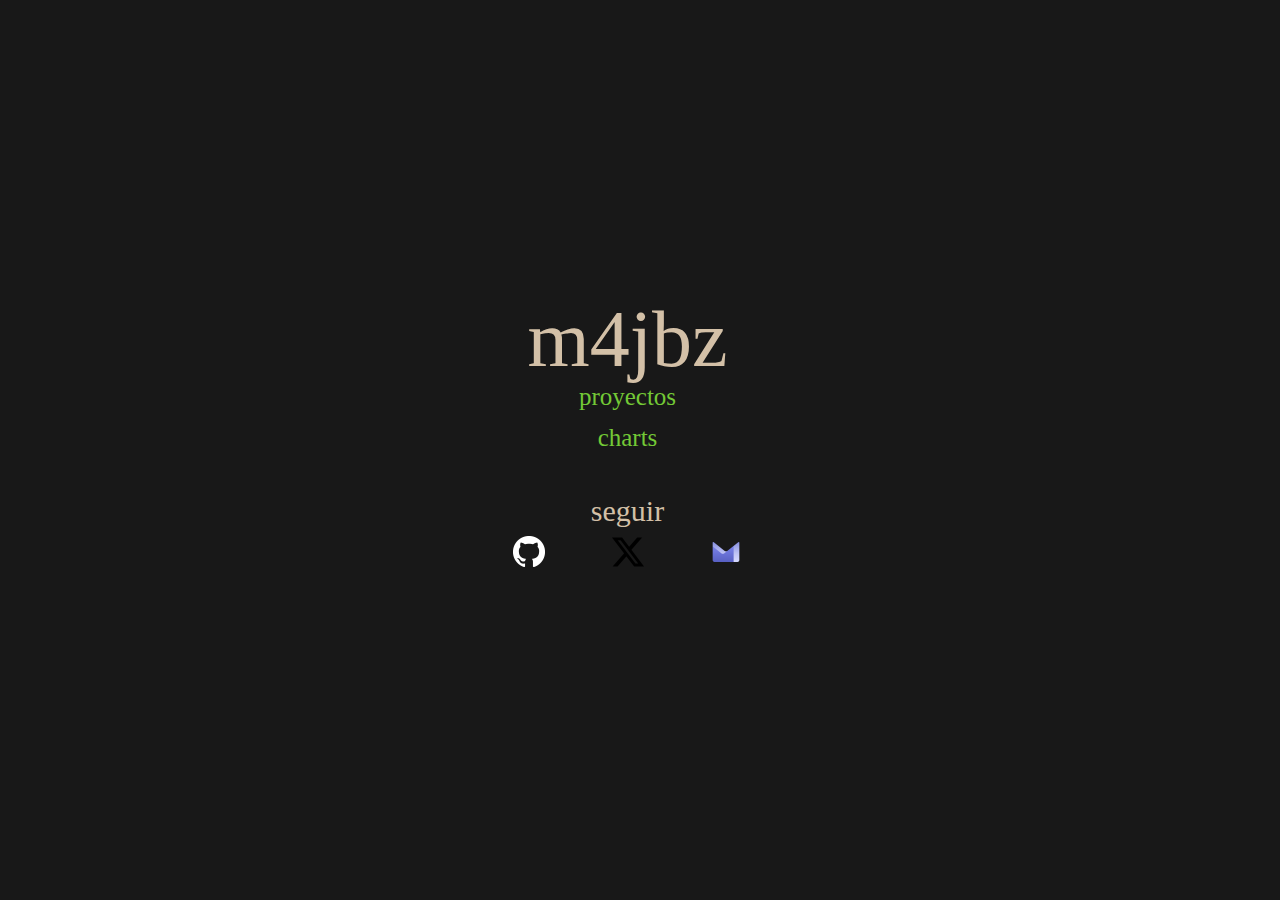
<file: index.html>
<!DOCTYPE html>
<html lang="en">
<head>
    <meta charset="UTF-8">
    <meta name="viewport" content="width=device-width, initial-scale=1.0">
    <title>m4jbz</title>
    <link rel="stylesheet" href="styles.css">
</head>
<body>
    <div class="box">
        <div class="links">
            <h1>m4jbz</h1>
            <a href="/projects" class="text-link text-link-first">proyectos</a> <br><br>
            <a href="/graph_app/" class="text-link text-link-first">charts</a> <br><br>
            <!--<a href="/school/timeline/" class="text-link text-link-first">linea del tiempo</a>-->
        </div>
        <div class="links">
            <h2>seguir</h2>
            <!--LINKS TO SOCIAL MEDIA-->
            <a href="https://github.com/m4jbz" class="text-link text-link-first" title="Github">
                <img class="icon-link icon-link-first" src="images/github.png" target="_blank">
            </a>
            <a href="https://x.com/marco271828" class="text-link text-link-first" title="Twitter">
                <img class="icon-link icon-link-first" src="images/twitter.png" target="_blank">
            </a>
            <a href="mailto:marcoajb05@proton.me" class="text-link text-link-first" title="Mail">
                <img class="icon-link icon-link-first" src="images/proton.png" target="_blank">
            </a>
        </div>
    </div>
</body>
</html>
</file>
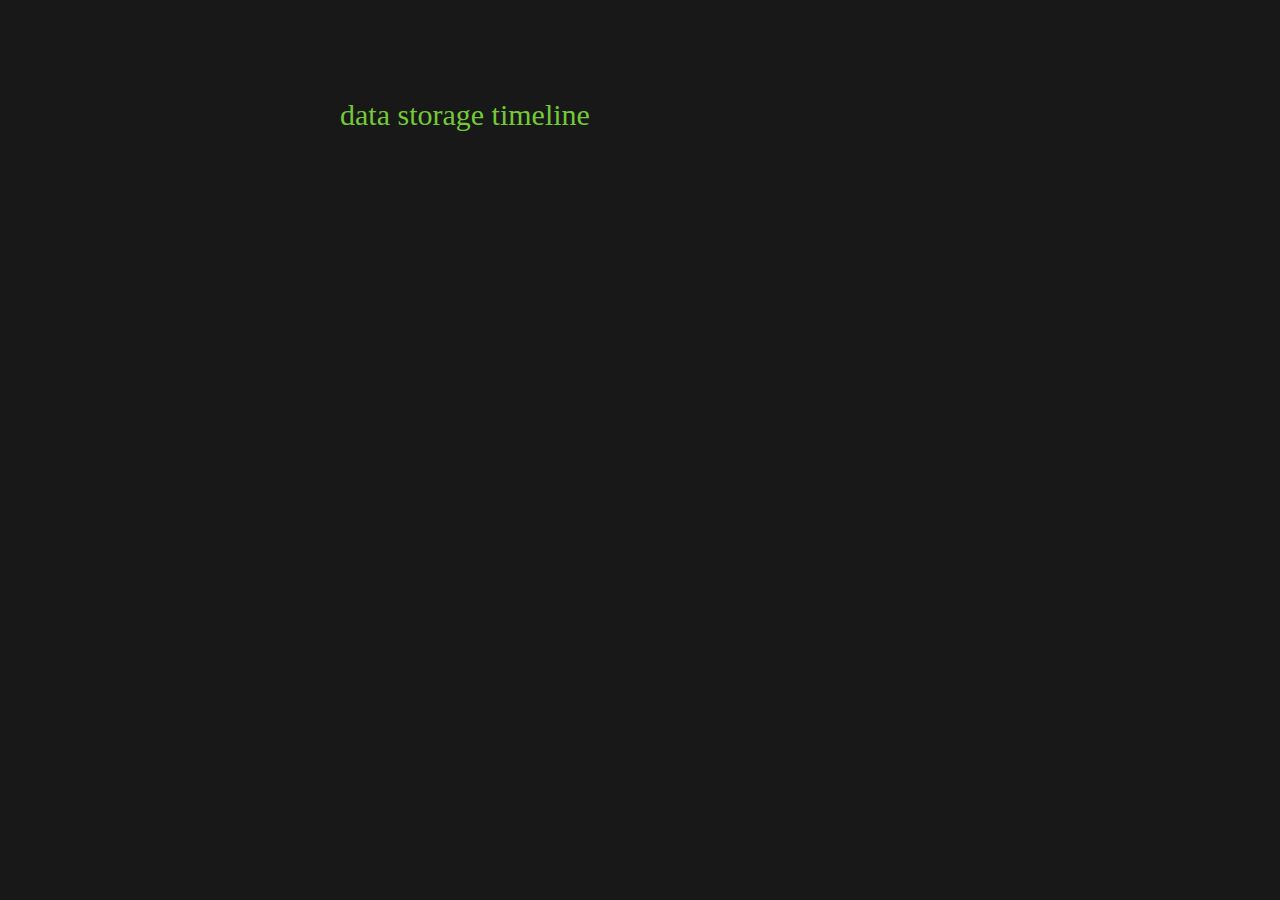
<file: school/index.html>
<!DOCTYPE html>
<html lang="en">
<head>
    <meta charset="UTF-8">
    <meta name="viewport" content="width=device-width, initial-scale=1.0">
    <title>m4jbz</title>
    <link rel="stylesheet" href="../styles.css">
</head>
<body>
    <div class="box-p">
        <div class="projects">
            <a href="timeline/index.html"  title="Gol">
                <h2>data storage timeline</h2>
            </a>
        </div>
    </div>
</body>
</html>
</file>
<file: styles.css>
html, body, div, span, applet, object, iframe,
h1, h2, h3, h4, h5, h6, p, blockquote, pre,
a, abbr, acronym, address, big, cite, code,
del, dfn, em, img, ins, kbd, q, s, samp,
small, strike, strong, sub, sup, tt, var,
b, u, center,
dl, dt, dd,
fieldset, form, label, legend,
table, caption, tbody, tfoot, thead, tr, th, td,
article, aside, canvas, details, embed, 
figure, figcaption, footer, header, hgroup, 
menu, nav, output, ruby, section, summary,
time, mark, audio, video {
	margin: 0;
	padding: 0;
	border: 0;
	font-size: 100%;
	font: inherit;
	vertical-align: baseline;
}
/* HTML5 display-role reset for older browsers */
article, aside, details, figcaption, figure, 
footer, header, hgroup, menu, nav, section {
	display: block;
}
body {
	line-height: 1;
}
ol, ul {

}
blockquote, q {
	quotes: none;
}
blockquote:before, blockquote:after,
q:before, q:after {
	content: '';
	content: none;
}
table {
	border-collapse: collapse;
	border-spacing: 0;
}

html, body {
    height: 100%;
}

body {
    display: table;
    height: 100%;
    width: 100%;
    text-align: center;
    background: #181818;
    color: #d3c0a7;
}

.box {
    display: table-cell;
    vertical-align: middle;
}

.box h1 {
    font-size: 80px;
    margin-bottom: 5px;
}

.box h2 {
    font-size: 30px;
    margin-bottom: 10px;
}

.projects {
    text-align: left;
    margin-top: 100px;
	padding: 0;
	border: 0;
}

.p-img {
    width: 300px;
    margin: auto;
}

.box-p {
    max-width: 600px;
    margin: auto;
    vertical-align: top;
}

.box-p h1 {
    font-size: 80px;
    margin-bottom: 5px;
}

.box-p h2 {
    font-size: 30px;
    margin-bottom: 10px;
}

a {
    font-kerning: normal;
    font-size: 25px;
    color: #73c936;
    text-decoration: none;
}

.demos {
    font-kerning: normal;
    font-size: 16px;
    color: #73c936;
    text-decoration: none;
}

.links {
    margin-right: 25px;
    margin-bottom: 30px
}

.icon-link-first {
    margin-left: 10px
}

.icon-link {
    width: 32px;
    margin-right: 10px;
}

.x-icon {
    width: 50px;
    margin-right: 10px;
}

.text-link-first {
    margin-left: 20px;
}

.text-link {
    margin-right: 20px;
    font-size: 25px;
}
</file>
